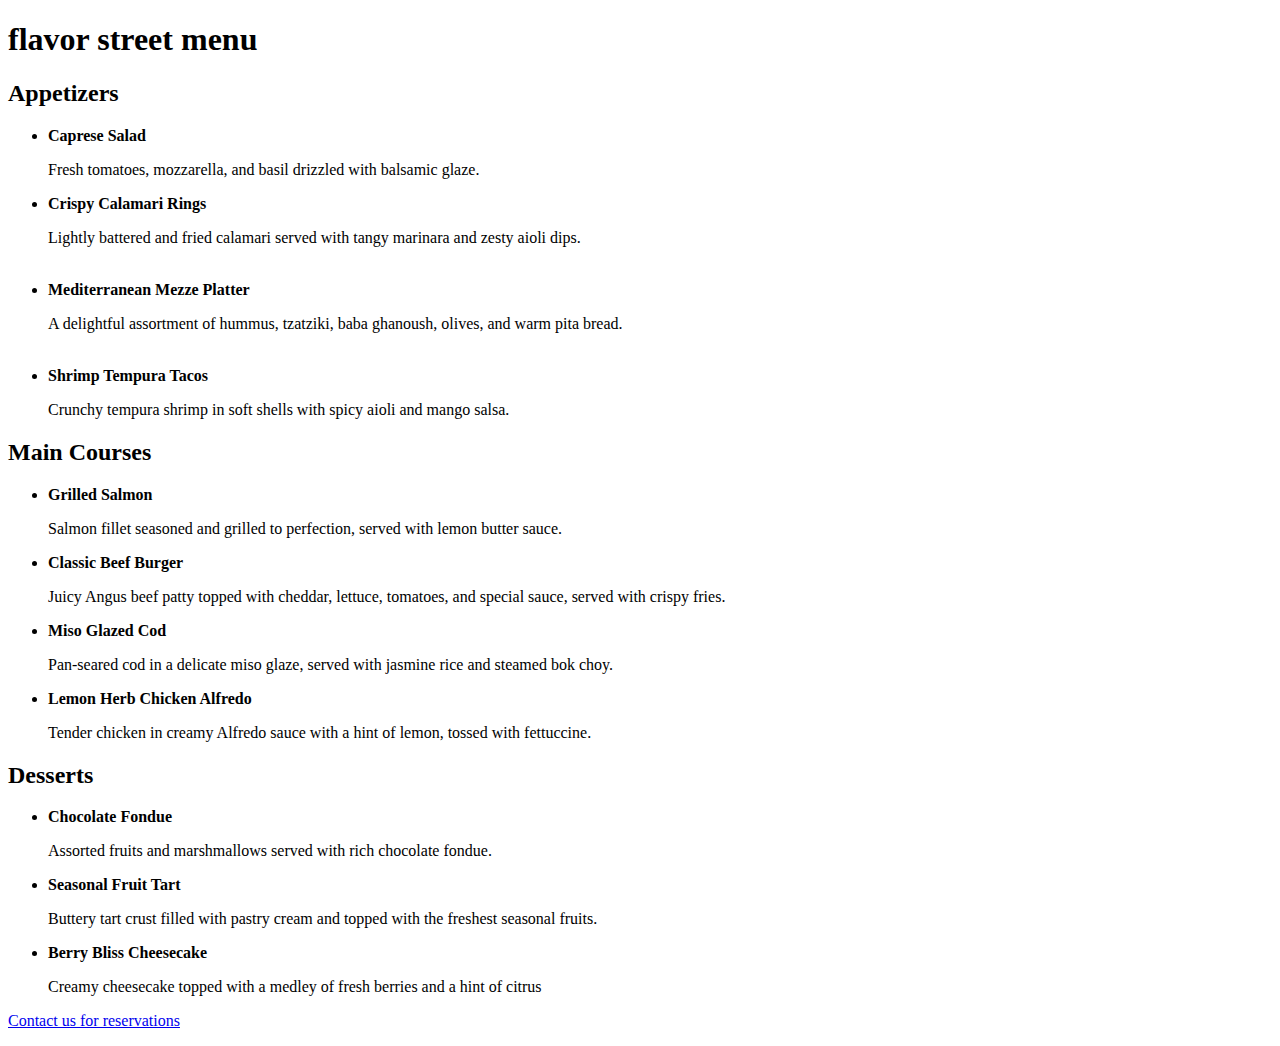
<file: restaurant.html>
<!DOCTYPE html>
<html lang="en">
<head>
    <meta charset="UTF-8">
    <meta name="viewport" content="width=device-width, initial-scale=1.0">
    <title> Flavor street</title>
</head>
<body>
    <h1> flavor street menu</h1>
    

    <h2>Appetizers</h2>  

  <ul>     

   <li>          

  <strong>Caprese Salad</strong>       

     <p>Fresh tomatoes, mozzarella, and basil drizzled with balsamic glaze.</p> 

       </li>    

    <li>
        <strong>Crispy Calamari Rings</strong>

        <p> Lightly battered and fried calamari served with tangy marinara and zesty aioli dips.</p>
        
    </li>
     <br>
     <li>
        <strong> Mediterranean Mezze Platter</strong>

        <p> A delightful assortment of hummus, tzatziki, baba ghanoush, olives, and warm pita bread.</p>
     </li>
      <br> 
      <li>
        <strong>Shrimp Tempura Tacos</strong>

        <p>
            Crunchy tempura shrimp in soft shells with spicy aioli and mango salsa.
        </p>
      </li>
   

   </ul>  

  <h2>Main Courses</h2> 

   <ul>   

     <li>      

      <strong>Grilled Salmon</strong>     

       <p>Salmon fillet seasoned and grilled to perfection, served with lemon butter sauce.</p>   

     </li>     
      
     <li>
        <strong> Classic Beef Burger</strong>

        <p>
            Juicy Angus beef patty topped with cheddar, lettuce, tomatoes, and special sauce, served with crispy fries.
        </p>
     </li>

     <li>
        <strong>Miso Glazed Cod</strong>

        <p> Pan-seared cod in a delicate miso glaze, served with jasmine rice and steamed bok choy.</p>
     </li>
      <li>
        <strong>Lemon Herb Chicken Alfredo</strong>

        <p>
            Tender chicken in creamy Alfredo sauce with a hint of lemon, tossed with fettuccine.
        </p>
      </li>
   <!-- Add two more main course items with descriptions --> 

   </ul>   

 <h2>Desserts</h2>  

  <ul>     

   <li>    

        <strong>Chocolate Fondue</strong>     

       <p>Assorted fruits and marshmallows served with rich chocolate fondue.</p>    

    </li>    
     
    <li>
        <strong> Seasonal Fruit Tart</strong>

        <p>
            Buttery tart crust filled with pastry cream and topped with the freshest seasonal fruits.
        </p>
    </li>

    <li>
        <strong>Berry Bliss Cheesecake</strong>

        <p>
            Creamy cheesecake topped with a medley of fresh berries and a hint of citrus
        </p>
    </li>
    <!-- Add two more dessert items with descriptions -->  

  </ul> 

   <p><a href="contact.html">Contact us for reservations</a></p>
</body>
</html>
</file>
